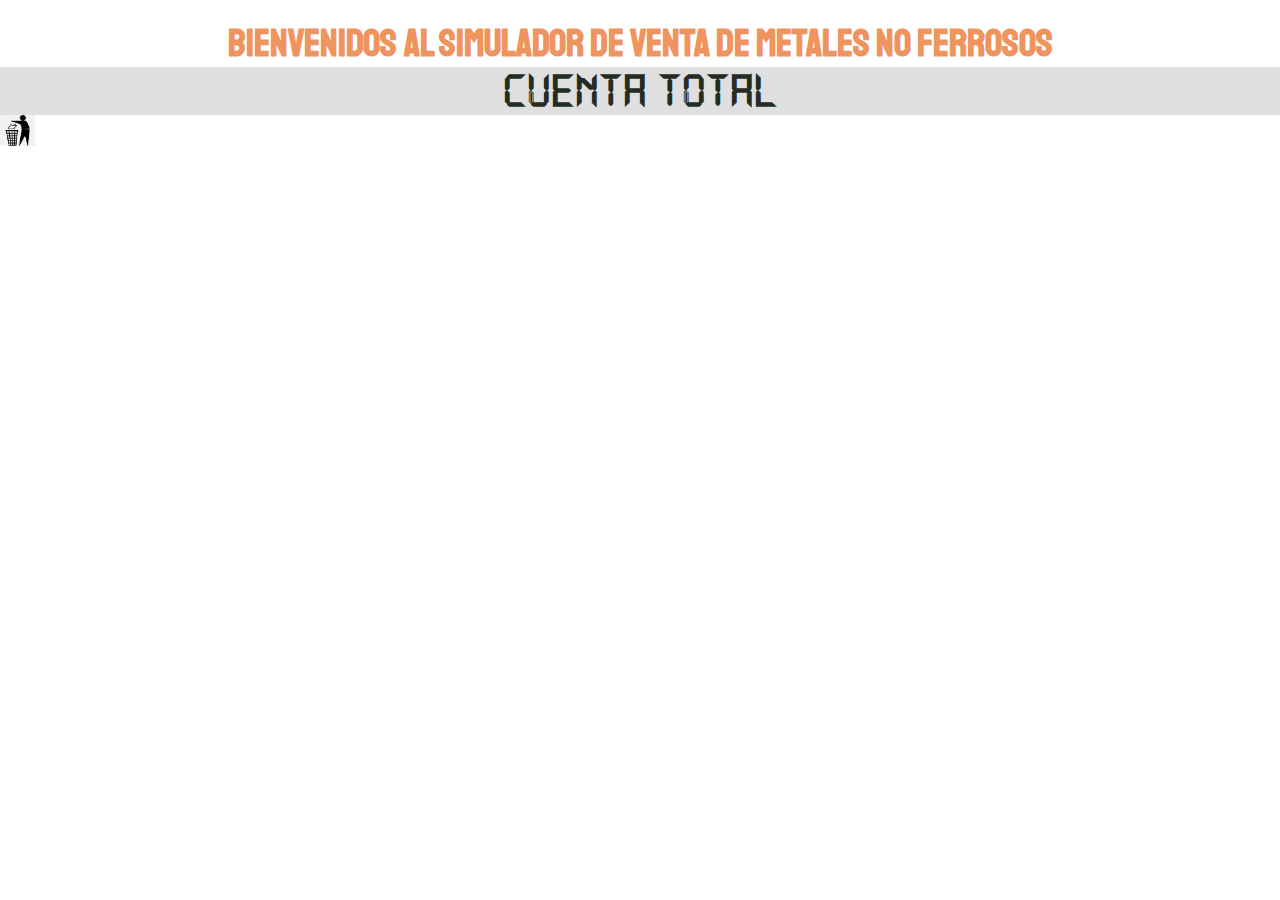
<file: carrito.html>
<!DOCTYPE html>
<html lang="en">

<head>
  <meta charset="UTF-8">
  <meta http-equiv="X-UA-Compatible" content="IE=edge">
  <meta name="viewport" content="width=device-width, initial-scale=1.0">
  <link href="https://cdn.jsdelivr.net/npm/bootstrap@5.0.2/dist/css/bootstrap.min.css" rel="stylesheet"
    integrity="sha384-EVSTQN3/azprG1Anm3QDgpJLIm9Nao0Yz1ztcQTwFspd3yD65VohhpuuCOmLASjC" crossorigin="anonymous">
  <link rel="stylesheet" href="/css/style.css">
  <title>Cuenta de los metales</title>
</head>

<body>
  <main class="container">
    <header>
      <h1>Bienvenidos al simulador de venta de metales no ferrosos</h1>
    </header>
    <h2>
      Cuenta total
    </h2>
    <div class="col p-5 bg-light">
      <div id="resultado"></div>
    </div>
    <div class="col-md-12 d-flex align-items-center justify-content-end bg-light">
      <a href="index.html" id="vaciar-carrito" title="Vaciar carrito"><img src="img/tacho-basura.png"
          alt="Icono del tacho de basura"></a>
    </div>
  </main>
  <script src="js/carrito.js"></script>

</body>

</html>
</file>
<file: css/style.css>
@import url('https://fonts.googleapis.com/css2?family=Staatliches&display=swap');
@font-face {
    font-family: Ds-digital;
    src: url(../DS-Digi/Ds-Digital.TTF);
}

* {
    margin: 0;
    padding: 0;
    box-sizing: border-box;
    background-color: rgb(255, 255, 255);


}

h1 {
    font-family: 'Staatliches', cursive;
    font-size: 38px;
    color: rgba(238, 137, 78, 0.925);
    text-align: center;
    margin-top: 20px;
    cursor: pointer;

}

main select {
    margin: 20px 0px;
    padding: 20px 20px;
    width: 40px;

}

main label {
    margin: 15px 12px;

}
h2 {
    font-family: Ds-Digital;
    color: rgb(36, 44, 36);
    font-size: 3rem;
    text-align: center;
    background-color: rgba(204, 204, 204, 0.63);
}

button {
   display: flex;
   margin-top: 20px;
   
}
a img{
    width: 35px;
    
}
</file>
